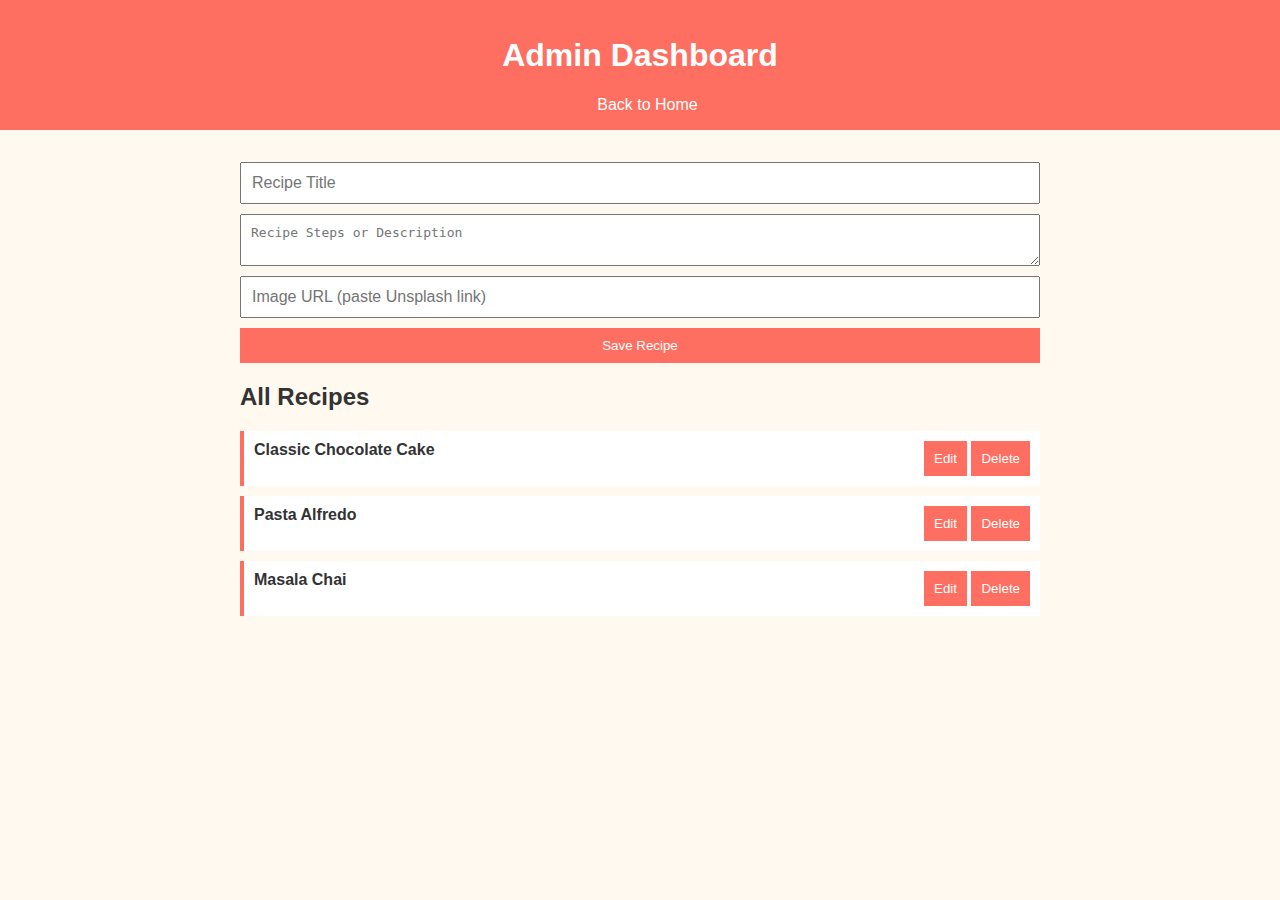
<file: admin.html>
<!DOCTYPE html>
<html lang="en">
<head>
  <meta charset="UTF-8"/>
  <meta name="viewport" content="width=device-width, initial-scale=1.0"/>
  <title>Admin | TastyTales</title>
  <link rel="stylesheet" href="style.css" />
</head>
<body>
  <header>
    <h1>Admin Dashboard</h1>
    <nav><a href="index.html">Back to Home</a></nav>
  </header>

  <main>
    <form id="blogForm">
      <input type="hidden" id="editIndex">
      <input type="text" id="title" placeholder="Recipe Title" required />
      <textarea id="content" placeholder="Recipe Steps or Description" required></textarea>
      <input type="url" id="image" placeholder="Image URL (paste Unsplash link)" required/>
      <button type="submit">Save Recipe</button>
    </form>

    <h2>All Recipes</h2>
    <ul id="adminList" class="admin-list"></ul>
  </main>

  <script src="script.js"></script>
</body>
</html>
</file>
<file: style.css>
body {
  font-family: 'Segoe UI', sans-serif;
  margin: 0;
  background: #fff9f0;
  color: #333;
}

header {
  background: #ff6f61;
  padding: 1rem;
  color: white;
  text-align: center;
}

nav a {
  color: white;
  text-decoration: none;
  margin-left: 15px;
}

main {
  padding: 2rem;
  max-width: 800px;
  margin: auto;
}

.blog-list {
  display: grid;
  gap: 20px;
}

.blog-card {
  background: white;
  border-radius: 10px;
  overflow: hidden;
  box-shadow: 0 0 10px #ccc;
}

.blog-card img {
  width: 100%;
  height: 200px;
  object-fit: cover;
}

.blog-card h3 {
  padding: 10px;
  margin: 0;
  font-size: 1.3em;
  background: #fce9e3;
}

.blog-card p {
  padding: 0 10px 10px;
}

form {
  display: flex;
  flex-direction: column;
  gap: 10px;
}

form input, form textarea {
  padding: 10px;
  font-size: 1em;
}

button {
  background: #ff6f61;
  color: white;
  padding: 10px;
  border: none;
  cursor: pointer;
}

.admin-list {
  list-style: none;
  padding: 0;
}

.admin-list li {
  background: white;
  margin-bottom: 10px;
  padding: 10px;
  border-left: 4px solid #ff6f61;
  display: flex;
  justify-content: space-between;
}
</file>
